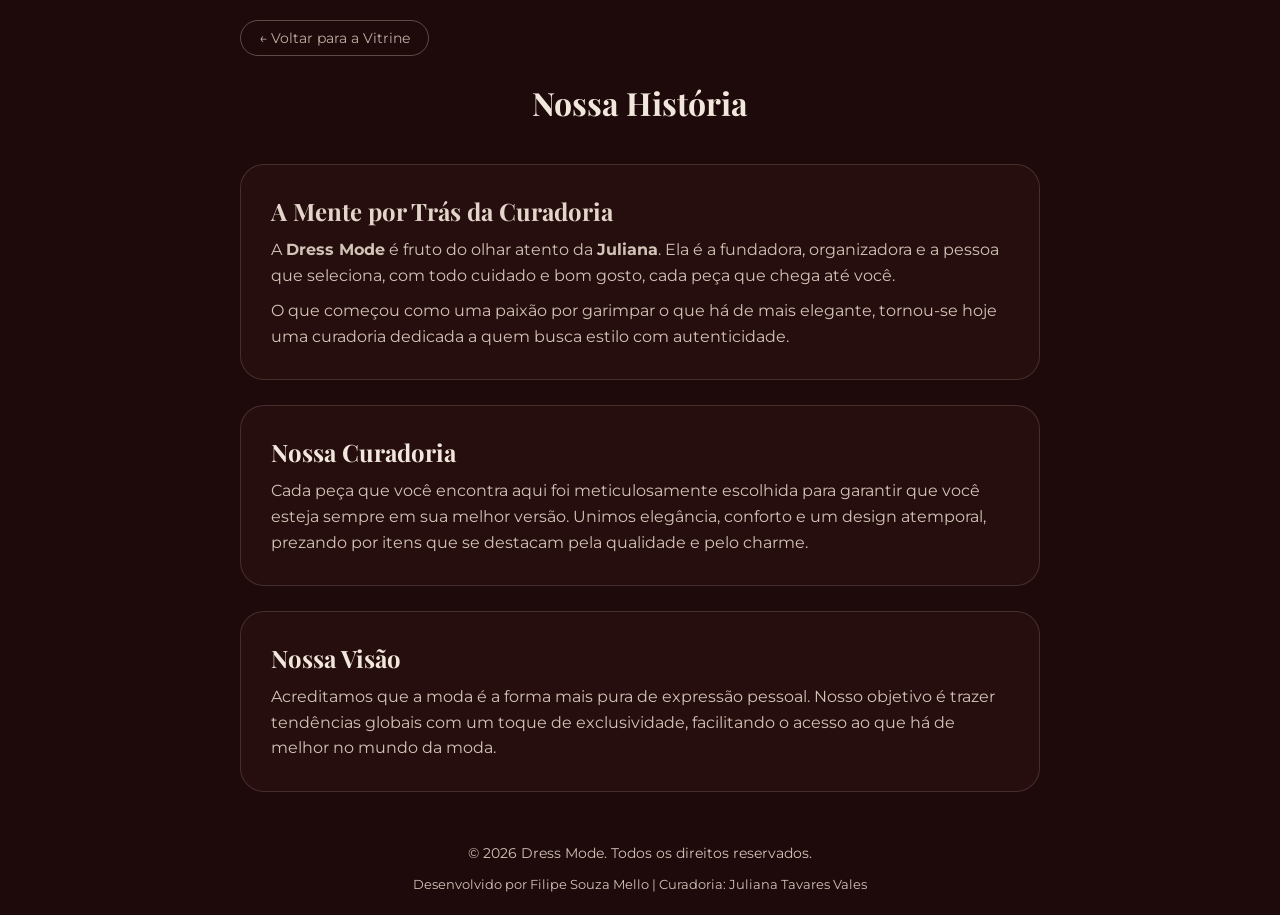
<file: sobre.html>
<!DOCTYPE html>
<html lang="pt-BR">
<head>
    <meta charset="UTF-8">
    <meta name="viewport" content="width=device-width, initial-scale=1.0">
    <title>Sobre Nós - Dress Mode</title>
    <link href="https://fonts.googleapis.com/css2?family=Montserrat:wght@400;500;600&family=Playfair+Display:ital@1&display=swap" rel="stylesheet">
    <link rel="stylesheet" href="css/client.css"> <!-- Mantemos o mesmo CSS para manter o estilo -->
    <link rel="stylesheet" href="css/client.css">
    <style>
        body { background: #1e0a0a; color: #f2e7dc; font-family: 'Montserrat', sans-serif; padding: 20px; }
        .container { max-width: 800px; margin: 0 auto; }
        .back-link { display: inline-block; margin-bottom: 20px; color: #bdaea3; text-decoration: none; border-bottom: 1px solid #bdaea3; }
        .glass-card { background: rgba(45, 18, 18, 0.6); border: 1px solid rgba(242, 231, 220, 0.15); border-radius: 24px; padding: 30px; margin-bottom: 25px; }
        h1, h2 { font-family: 'Playfair Display', serif; color: #f2e7dc; }
        p { line-height: 1.6; color: #d1c4b7; margin-top: 10px; }
    </style>
</head>
<body>

<div class="container">
    <a href="index.html" class="back-btn">← Voltar para a Vitrine</a>

    <h1 style="text-align: center; margin-bottom: 40px;">Nossa História</h1>

    <!-- CARD DA JULIANA -->
    <div class="glass-card">
        <h2 style="color: #e3d5ca;">A Mente por Trás da Curadoria</h2>
        <p>A <strong>Dress Mode</strong> é fruto do olhar atento da <strong>Juliana</strong>. Ela é a fundadora, organizadora e a pessoa que seleciona, com todo cuidado e bom gosto, cada peça que chega até você.</p>
        <p>O que começou como uma paixão por garimpar o que há de mais elegante, tornou-se hoje uma curadoria dedicada a quem busca estilo com autenticidade.</p>
    </div>

    <!-- CARD CURADORIA -->
    <div class="glass-card">
        <h2>Nossa Curadoria</h2>
        <p>Cada peça que você encontra aqui foi meticulosamente escolhida para garantir que você esteja sempre em sua melhor versão. Unimos elegância, conforto e um design atemporal, prezando por itens que se destacam pela qualidade e pelo charme.</p>
    </div>

    <!-- CARD VISÃO -->
    <div class="glass-card">
        <h2>Nossa Visão</h2>
        <p>Acreditamos que a moda é a forma mais pura de expressão pessoal. Nosso objetivo é trazer tendências globais com um toque de exclusividade, facilitando o acesso ao que há de melhor no mundo da moda.</p>
    </div>

    <!-- RODAPÉ DE CRÉDITOS -->
    <div style="text-align: center; margin-top: 50px; font-size: 0.9rem; color: #bdaea3;">
        <p>© 2026 Dress Mode. Todos os direitos reservados.</p>
        <p style="font-size: 0.8rem; margin-top: 10px;">Desenvolvido por Filipe Souza Mello | Curadoria: Juliana Tavares Vales</p>
    </div>
</div>

</body>
</html>
</file>
<file: css/client.css>
/* Paleta Dress Mode com Efeitos Premium */
:root { 
    --bg-gradient: linear-gradient(135deg, #170707 0%, #2d1212 100%);
    --glass-bg: rgba(45, 18, 18, 0.6);
    --glass-border: rgba(242, 231, 220, 0.15);
    --text-primary: #f2e7dc;  
    --text-muted: #bdaea3;    
    --accent: #a33b3b;        
}

* { margin: 0; padding: 0; box-sizing: border-box; -webkit-tap-highlight-color: transparent; }

body { 
    background: var(--bg-gradient); 
    background-attachment: fixed;
    color: var(--text-primary); 
    font-family: 'Montserrat', sans-serif; 
    display: flex; 
    justify-content: center; 
    min-height: 100vh;
}

.app-container { width: 100%; max-width: 900px; display: flex; flex-direction: column; }

/* Header Flutuante de Vidro */
.glass-header {
    position: sticky; top: 0; z-index: 99;
    background: var(--glass-bg); 
    backdrop-filter: blur(16px); -webkit-backdrop-filter: blur(16px);
    border-bottom: 1px solid var(--glass-border); 
    padding: 20px 20px 10px;
    box-shadow: 0 10px 30px rgba(0,0,0,0.3);
    border-bottom-left-radius: 24px;
    border-bottom-right-radius: 24px;
}

.brand-title { text-align: center; margin-bottom: 15px; }
.brand-title h2 { font-size: 0.65rem; color: var(--text-muted); letter-spacing: 3px; }
.brand-title h1 { font-family: 'Playfair Display', serif; font-weight: 700; font-size: 2.2rem; color: var(--text-primary); margin-top: 2px; text-shadow: 0 2px 10px rgba(0,0,0,0.5); }

/* Busca Premium */
.search-box { 
    position: relative; background: rgba(0,0,0,0.3); border: 1px solid var(--glass-border);
    border-radius: 12px; padding: 12px 15px 12px 40px; margin-bottom: 15px;
}
.search-box input { 
    width: 100%; border: none; background: transparent; color: var(--text-primary); 
    font-size: 0.95rem; font-family: 'Montserrat', sans-serif; outline: none; 
}
.search-box input::placeholder { color: var(--text-muted); }
.search-icon { position: absolute; left: 12px; top: 50%; transform: translateY(-50%); color: var(--text-muted); }

/* Categorias em Pílulas */
.categories { display: flex; gap: 10px; overflow-x: auto; padding-bottom: 10px; scrollbar-width: none; }
.categories::-webkit-scrollbar { display: none; }
.cat-btn { 
    background: rgba(0,0,0,0.2); border: 1px solid var(--glass-border); border-radius: 20px;
    color: var(--text-muted); font-size: 0.8rem; font-weight: 500; padding: 8px 16px; 
    cursor: pointer; transition: 0.3s; white-space: nowrap; 
}
.cat-btn.active { background: var(--text-primary); color: #170707; border-color: var(--text-primary); box-shadow: 0 4px 15px rgba(242, 231, 220, 0.2); }

/* Feed e Cards de Vidro (Parrudos) */
.feed { 
    display: grid; 
    grid-template-columns: repeat(auto-fit, minmax(300px, 1fr)); 
    gap: 25px; 
    padding: 25px 20px 80px; 
}
@keyframes fadeIn { from { opacity: 0; transform: translateY(20px); } to { opacity: 1; transform: translateY(0); } }

/* Carrossel de Imagens Arredondado */
.carousel-wrapper { position: relative; width: 100%; overflow: hidden; border-radius: 12px; margin-bottom: 15px; }
.carousel-container { display: flex; overflow-x: auto; scroll-snap-type: x mandatory; scrollbar-width: none; }
.carousel-container::-webkit-scrollbar { display: none; }
.carousel-item { min-width: 100%; scroll-snap-align: center; }
.carousel-item img { 
    width: 100%; 
    height: 350px; 
    object-fit: cover; 
    object-position: center center; /* Força o foco sempre no meio da imagem */
    display: block; 
}

/* Título e Botões do Card */
.card-info { display: flex; justify-content: space-between; align-items: center; margin-bottom: 15px; }
.card-text h3 { font-family: 'Playfair Display', serif; font-size: 1.3rem; margin-bottom: 4px; }
.card-text span { font-size: 0.8rem; background: rgba(242, 231, 220, 0.1); padding: 4px 10px; border-radius: 8px; color: var(--text-muted); font-weight: 600; letter-spacing: 1px; }

.copy-btn { background: rgba(255,255,255,0.05); border: 1px solid var(--glass-border); color: var(--text-primary); padding: 10px; border-radius: 12px; cursor: pointer; transition: 0.2s; display: flex; align-items: center; }
.copy-btn:hover { background: rgba(255,255,255,0.15); }

.btn-buy { 
    display: block; width: 100%; padding: 16px; background: linear-gradient(135deg, var(--accent), #7a2222); 
    color: white; text-decoration: none; font-weight: 600; text-align: center; 
    border-radius: 12px; font-size: 0.9rem; letter-spacing: 1px; 
    box-shadow: 0 6px 20px rgba(163, 59, 59, 0.4); transition: 0.3s; 
}
.btn-buy:active { transform: scale(0.98); }

/* Skeletons e Toasts */
.skeleton { background: linear-gradient(90deg, rgba(255,255,255,0.05) 25%, rgba(255,255,255,0.1) 50%, rgba(255,255,255,0.05) 75%); background-size: 200% 100%; animation: loading 1.5s infinite; border-radius: 8px; }
.skel-img { width: 100%; height: 420px; border-radius: 12px; margin-bottom: 15px; }
.skel-title { width: 70%; height: 24px; margin-bottom: 15px; }
.skel-btn { width: 100%; height: 50px; border-radius: 12px; }
@keyframes loading { 0% { background-position: 200% 0; } 100% { background-position: -200% 0; } }

.toast-container { position: fixed; bottom: 30px; left: 50%; transform: translateX(-50%); display: flex; flex-direction: column; gap: 10px; z-index: 1000; }
.toast { background: var(--text-primary); color: #170707; padding: 12px 24px; border-radius: 30px; font-weight: 600; font-size: 0.85rem; box-shadow: 0 10px 30px rgba(0,0,0,0.5); opacity: 0; transform: translateY(15px); animation: slideUp 0.4s forwards; }
@keyframes slideUp { to { opacity: 1; transform: translateY(0); } }
/* Correções do Cabeçalho para ficar mais elegante */
.brand-title h2 { font-size: 0.7rem; color: #d4bda8; letter-spacing: 4px; font-weight: 600; margin-bottom: 2px;}
.brand-title h1 { font-size: 2.4rem; letter-spacing: -1px; }

/* Estilo do Rodapé Premium */
.premium-footer {
    background: #0f0505;
    border-top: 1px solid var(--glass-border);
    padding: 40px 20px 20px;
    margin-top: 20px;
    border-top-left-radius: 24px;
    border-top-right-radius: 24px;
    box-shadow: 0 -10px 30px rgba(0,0,0,0.5);
}

.footer-content {
    display: flex;
    flex-direction: column;
    gap: 30px;
    margin-bottom: 30px;
}

.footer-col h3 {
    font-family: 'Playfair Display', serif;
    font-size: 1.5rem;
    color: var(--text-primary);
    margin-bottom: 10px;
}

.footer-col h4 {
    font-size: 0.85rem;
    color: var(--text-primary);
    text-transform: uppercase;
    letter-spacing: 2px;
    margin-bottom: 15px;
    border-bottom: 1px solid rgba(242, 231, 220, 0.1);
    padding-bottom: 5px;
}

.footer-col p {
    font-size: 0.85rem;
    color: var(--text-muted);
    line-height: 1.5;
}

.footer-col a {
    display: block;
    color: var(--text-muted);
    text-decoration: none;
    font-size: 0.85rem;
    margin-bottom: 10px;
    transition: 0.3s;
}

.footer-col a:hover {
    color: var(--text-primary);
    transform: translateX(5px);
}

.footer-bottom {
    text-align: center;
    padding-top: 20px;
    border-top: 1px solid rgba(242, 231, 220, 0.1);
    font-size: 0.75rem;
    color: rgba(189, 174, 163, 0.5);
}
/* =========================================
   ESTILOS DAS SUB-PÁGINAS (SOBRE, CONTATO)
   ========================================= */
.sub-header { padding-bottom: 20px; position: relative; }
.btn-back { 
    position: absolute; left: 20px; top: 25px; 
    color: var(--text-muted); text-decoration: none; 
    font-size: 0.85rem; font-weight: 600; text-transform: uppercase;
}
.btn-back:hover { color: var(--text-primary); }

.page-content { padding: 30px 20px; min-height: 50vh; }

.glass-panel { 
    background: var(--glass-bg); backdrop-filter: blur(10px); -webkit-backdrop-filter: blur(10px); 
    border: 1px solid var(--glass-border); border-radius: 20px; 
    padding: 25px; margin-bottom: 20px; box-shadow: 0 15px 35px rgba(0,0,0,0.4); 
}
.glass-panel h3 { font-family: 'Playfair Display', serif; font-size: 1.5rem; color: var(--text-primary); margin-bottom: 15px; }
.glass-panel p { color: var(--text-muted); font-size: 0.95rem; line-height: 1.6; margin-bottom: 15px; }

/* Formulário de Contato Premium */
.contact-form { display: flex; flex-direction: column; gap: 15px; margin-top: 20px; }
.contact-input { 
    width: 100%; background: rgba(0,0,0,0.3); border: 1px solid var(--glass-border); 
    border-radius: 12px; padding: 14px 15px; color: var(--text-primary); 
    font-family: 'Montserrat', sans-serif; outline: none; transition: 0.3s;
}
.contact-input::placeholder { color: rgba(189, 174, 163, 0.4); }
.contact-input:focus { border-color: var(--text-primary); background: rgba(0,0,0,0.5); }
.carousel-wrapper { position: relative; }
.carousel-wrapper { position: relative; }
.nav-btn { 
    position: absolute; 
    top: 50%; 
    transform: translateY(-50%);
    background: rgba(0,0,0,0.6); 
    border: 1px solid rgba(255,255,255,0.1);
    color: white;
    padding: 12px; 
    cursor: pointer; 
    border-radius: 50%;
    z-index: 10;
    transition: all 0.3s ease;
    backdrop-filter: blur(5px);
}
.nav-btn:hover { background: rgba(0,0,0,0.8); transform: translateY(-50%) scale(1.1); }

/* A mágica acontece aqui: quando o botão estiver desativado */
.nav-btn:disabled { 
    opacity: 0.2; 
    cursor: not-allowed; 
    pointer-events: none; /* Impede o clique */
}
.prev { left: 10px; }
.next { right: 10px; }
/* =========================================
   EFEITO DO CABEÇALHO ENCOLHENDO (SCROLL)
   ========================================= */

/* Adiciona transição suave aos elementos originais */
.glass-header, 
.brand-title h1, 
.brand-title h2, 
.search-box {
    transition: all 0.3s ease;
}

/* O que acontece quando a classe .scrolled for ativada pelo JS */
.glass-header.scrolled {
    padding: 10px 20px 5px; /* Diminui as bordas de cima e baixo */
}

.glass-header.scrolled .brand-title h1 {
    font-size: 1.4rem; /* Diminui o título grandão */
    margin-bottom: 5px;
}

.glass-header.scrolled .brand-title h2 {
    font-size: 0; /* Some com o "Seleção Exclusiva" para poupar espaço */
    opacity: 0;
    margin: 0;
    height: 0;
}

.glass-header.scrolled .search-box {
    margin-bottom: 8px; /* Cola mais a barra de busca */
}
/* =========================================
   PADRONIZAÇÃO DAS IMAGENS DO CARROSSEL
   ========================================= */

.carousel-item {
    min-width: 100%;
    scroll-snap-align: center;
    display: flex; /* Centraliza o conteúdo */
    justify-content: center;
}

.carousel-item img {
    width: 100%;
    height: 380px; /* Define uma altura padrão bem elegante (pode ajustar se quiser) */
    object-fit: cover; /* A MÁGICA: Preenche o espaço sem amassar ou esticar a foto! */
    display: block;
    border-radius: 12px; /* Deixa as bordinhas arredondadas combinando com o card */
    background-color: rgba(0,0,0,0.2); /* Fundo sutil enquanto a foto carrega */
}
.back-btn {
    display: inline-block;
    padding: 8px 18px;
    margin-bottom: 25px;
    border: 1px solid rgba(189, 174, 163, 0.4);
    border-radius: 50px;
    color: #bdaea3;
    text-decoration: none;
    font-size: 0.9rem;
    transition: all 0.3s ease;
    backdrop-filter: blur(5px);
}

.back-btn:hover {
    background: rgba(189, 174, 163, 0.15);
    border-color: #f2e7dc;
    color: #f2e7dc;
    transform: translateX(-5px);
}
/* --- RODAPÉ COMPACTO --- */
footer {
    margin: 20px auto 40px; /* Margem menor no topo */
    max-width: 800px;       /* Um pouco mais estreito para focar o centro */
    padding: 25px;          /* Menos espaço interno */
    text-align: center; 
    background: rgba(45, 18, 18, 0.6); 
    border: 1px solid rgba(242, 231, 220, 0.1); 
    border-radius: 20px;    /* Arredondamento mais contido */
    box-shadow: 0 10px 20px rgba(0,0,0,0.3); 
    backdrop-filter: blur(10px);
}

.footer-title { font-family: 'Playfair Display', serif; font-size: 1.8rem; color: #f2e7dc; margin-bottom: 5px; }
.footer-slogan { color: #d1c4b7; font-size: 0.9rem; margin-bottom: 20px; font-weight: 500; }
.separator { width: 50px; height: 1px; background: rgba(242, 231, 220, 0.2); margin: 0 auto 20px; }

.footer-info { 
    display: flex; 
    flex-direction: column; 
    gap: 15px; /* Reduzi o espaço entre blocos */
    margin-bottom: 20px; 
}

.footer-heading { font-size: 0.7rem; letter-spacing: 2px; color: #e3d5ca; text-transform: uppercase; margin-bottom: 5px; }
.footer-text { color: #bdaea3; font-size: 0.9rem; margin: 0; }

/* Botão Pílula mais compacto */
.footer-pill-btn {
    display: inline-block;
    padding: 6px 16px;
    background: rgba(255, 255, 255, 0.03);
    border: 1px solid rgba(242, 231, 220, 0.1);
    border-radius: 50px;
    color: #f2e7dc;
    text-decoration: none;
    font-size: 0.85rem;
    transition: all 0.3s ease;
}

/* Créditos bem discretos */
.footer-credits { font-size: 0.75rem; color: #887a6f; border-top: 1px solid rgba(242, 231, 220, 0.05); padding-top: 15px; margin-top: 10px; }
.carousel-item img {
    background-color: #2d1212; /* Cor de fundo enquanto carrega */
    min-height: 350px;       /* Garante o espaço ocupado antes da foto */
    display: block;
}
</file>
